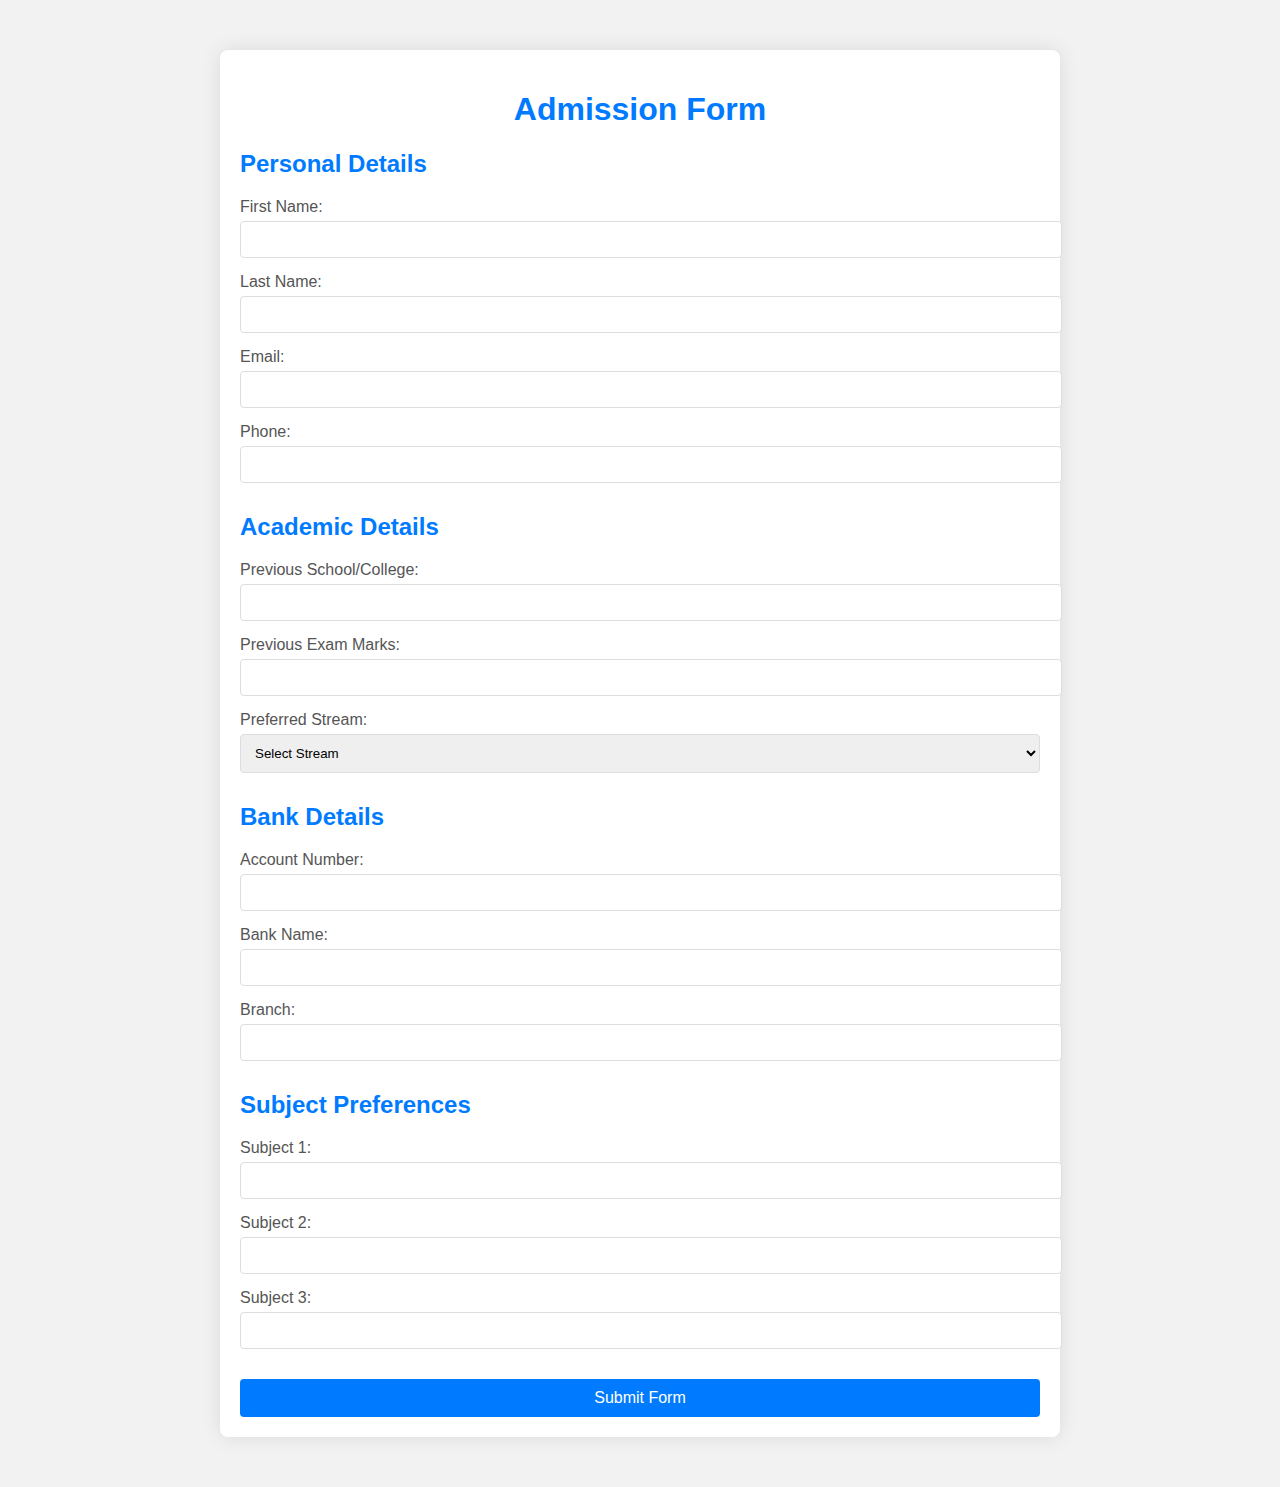
<file: admissionform.html>
<!DOCTYPE html>
<html lang="en">

<head>
    <meta charset="UTF-8">
    <meta name="viewport" content="width=device-width, initial-scale=1.0">
    <title>Admission Form</title>
    <link rel="stylesheet" href="admissionstyle.css">
</head>

<body>
    <div class="container">
        <h1>Admission Form</h1>
        <form action="#" method="post">
            <section>
                <h2>Personal Details</h2>
                <div class="form-group">
                    <label for="firstName">First Name:</label>
                    <input type="text" id="firstName" name="firstName" required>
                </div>
                <div class="form-group">
                    <label for="lastName">Last Name:</label>
                    <input type="text" id="lastName" name="lastName" required>
                </div>
                <div class="form-group">
                    <label for="email">Email:</label>
                    <input type="email" id="email" name="email" required>
                </div>
                <div class="form-group">
                    <label for="phone">Phone:</label>
                    <input type="tel" id="phone" name="phone" required>
                </div>
            </section>

            <section>
                <h2>Academic Details</h2>
                <div class="form-group">
                    <label for="previousSchool">Previous School/College:</label>
                    <input type="text" id="previousSchool" name="previousSchool" required>
                </div>
                <div class="form-group">
                    <label for="previousMarks">Previous Exam Marks:</label>
                    <input type="text" id="previousMarks" name="previousMarks" required>
                </div>
                <div class="form-group">
                    <label for="preferredStream">Preferred Stream:</label>
                    <select id="preferredStream" name="preferredStream" required>
                        <option value="">Select Stream</option>
                        <option value="Arts">Arts</option>
                        <option value="Commerce">Commerce</option>
                        <option value="Science">Science</option>
                    </select>
                </div>
            </section>

            <section>
                <h2>Bank Details</h2>
                <div class="form-group">
                    <label for="accountNumber">Account Number:</label>
                    <input type="text" id="accountNumber" name="accountNumber" required>
                </div>
                <div class="form-group">
                    <label for="bankName">Bank Name:</label>
                    <input type="text" id="bankName" name="bankName" required>
                </div>
                <div class="form-group">
                    <label for="branch">Branch:</label>
                    <input type="text" id="branch" name="branch" required>
                </div>
            </section>

            <section>
                <h2>Subject Preferences</h2>
                <div class="form-group">
                    <label for="subject1">Subject 1:</label>
                    <input type="text" id="subject1" name="subject1" required>
                </div>
                <div class="form-group">
                    <label for="subject2">Subject 2:</label>
                    <input type="text" id="subject2" name="subject2" required>
                </div>
                <div class="form-group">
                    <label for="subject3">Subject 3:</label>
                    <input type="text" id="subject3" name="subject3" required>
                </div>
            </section>

            <button id="admissionsubmitted" onclick="window.location.href='output_form.html';">Submit Form</button>
        </form>
    </div>
</body>

</html>
</file>
<file: admissionstyle.css>
body {
    font-family: Arial, sans-serif;
    margin: 0;
    padding: 0;
    background-color: #f2f2f2;
}

.container {
    max-width: 800px;
    margin: 50px auto;
    padding: 20px;
    background-color: #fff;
    border-radius: 8px;
    box-shadow: 0 0 20px rgba(0, 0, 0, 0.1);
}

h1 {
    text-align: center;
    color: #007bff;
}

section {
    margin-bottom: 30px;
}

h2 {
    color: #007bff;
}

.form-group {
    margin-bottom: 15px;
}

label {
    display: block;
    margin-bottom: 5px;
    color: #555;
}

input,
select {
    width: 100%;
    padding: 10px;
    border: 1px solid #ddd;
    border-radius: 4px;
}

button {
    display: block;
    width: 100%;
    padding: 10px;
    border: none;
    border-radius: 4px;
    background-color: #007bff;
    color: #fff;
    font-size: 16px;
    cursor: pointer;
    transition: background-color 0.3s ease;
}

button:hover {
    background-color: #0056b3;
}

@media (max-width: 600px) {
    .container {
        padding: 10px;
    }
}
</file>
